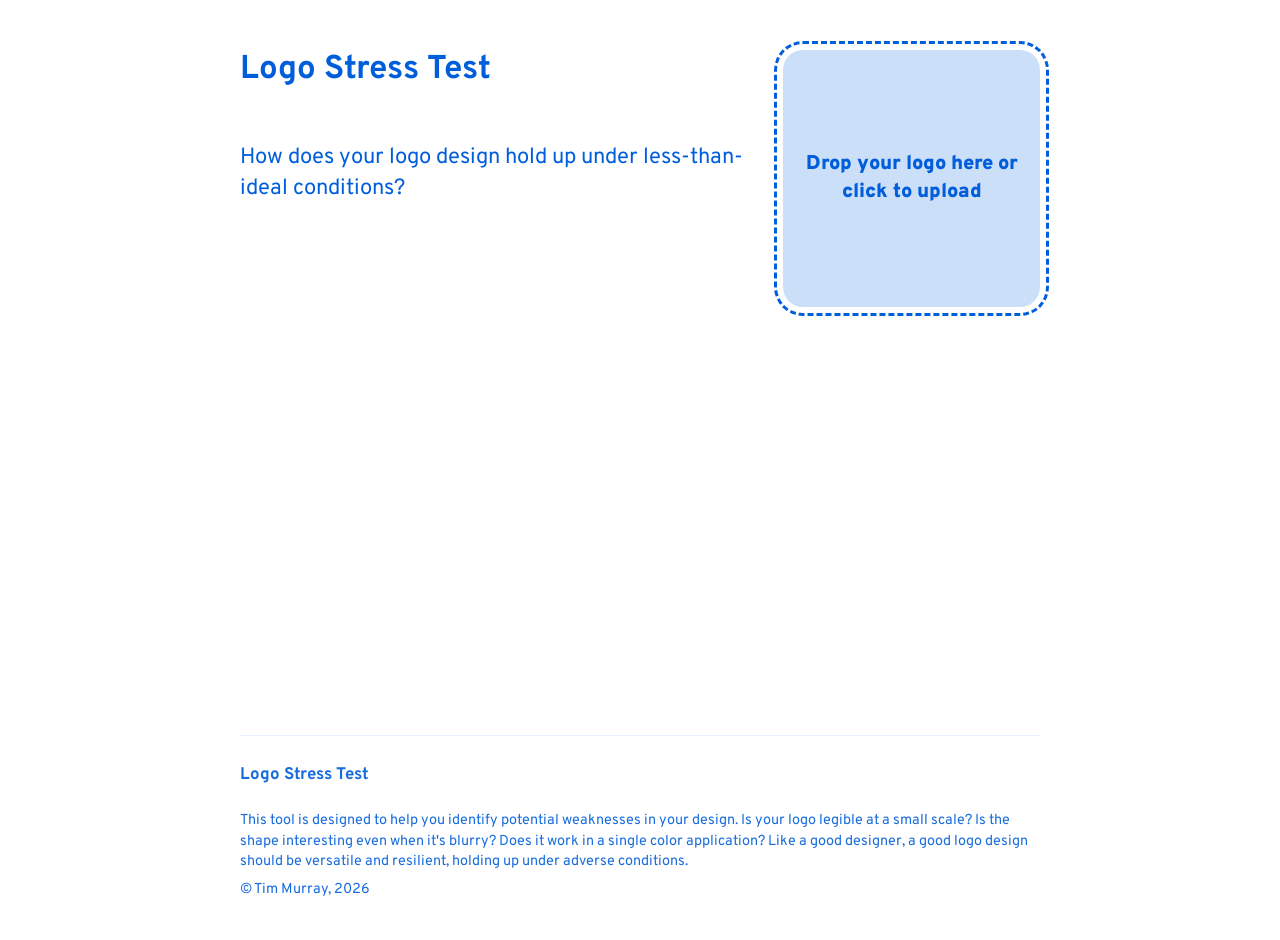
<file: index.html>
<!DOCTYPE html>
<html lang="en">
<head>
  <meta charset="UTF-8">
  <meta name="viewport" content="width=device-width, initial-scale=1.0">
  <meta http-equiv="X-UA-Compatible" content="ie=edge">
  <meta name="description" content="Test how your logo design performs under various conditions. Upload your logo and see how it performs in different scenarios, from small scale to blurred or reversed.">
  <title>Logo Stress Test</title>
  <link rel="preload" href="fonts/overpass.ttf" as="font" type="font/ttf" crossorigin>
  <link rel="preload" href="fonts/overpass-italic.ttf" as="font" type="font/ttf" crossorigin>
  <link rel="stylesheet" href="css/styles.css">
</head>
<body>

<div class="app">
  <div class="welcome-box">
    <div class="welcome">
      <h2>Logo Stress Test</h2>
      <p>How does your logo design hold up under less-than-ideal conditions?</p> 
      
    </div>
    <div class="drop-zone" id="dropZone">
      <span class="drop-text">Drop your logo here or click to upload</span>
      <img class="drop-preview" alt="Logo preview">
    </div>

    <input type="file" id="fileInput" accept="image/*,.svg">

      <div id="message"></div>  
    </div>
  <div class="grid" id="grid" style="display:none;">
<!--    <div class="img-box"><span>Original</span><img></div> -->
    <div class="img-box"><span>Black & White</span><img class="bw"></div>
    <div class="img-box"><span>Reversed</span><img class="invert"></div>
    <div class="img-box"><span>Single Color</span><img class="grad-map"></div>
    <div class="img-box"><span>BW high threshold</span><img class="single-color"></div>
    <div class="img-box"><span>Small scale</span><div class="img-wrapper"><img class="small-scale"></div></div>
    <div class="img-box"><span>Large scale / Partial</span><div class="img-wrapper"><img class="pixelate"></div></div>
    <div class="img-box"><span>Low Contrast</span><img class="contrast"></div>
    <div class="img-box"><span>Blurred</span><img class="blur"></div>
    <div class="img-box"><span>Degraded Surface</span><div class="overlay-container"><img><img class="overlay" src="images/scratched-surface.png"></div></div>
<!--    
    <div class="img-box"><span>Dark</span><img class="brightness"></div>
    <div class="img-box"><span>Sepia</span><img class="sepia"></div>
    <div class="img-box"><span>Hue Shift</span><img class="hue"></div>
  -->
  </div>
<!--based on https://yoksel.github.io/svg-gradient-map/#/ -->
  <svg width="0" height="0" style="position:absolute; visibility:hidden;">
    <defs>
      <filter id="grad-map" x="-10%" y="-10%" width="120%" height="120%" filterUnits="objectBoundingBox" primitiveUnits="userSpaceOnUse" color-interpolation-filters="sRGB">
        <feColorMatrix type="matrix" values=".33 .33 .33 0 0
              .33 .33 .33 0 0
              .33 .33 .33 0 0
              0 0 0 1 0" in="SourceGraphic" result="colormatrix"/>
        <feComponentTransfer in="colormatrix" result="componentTransfer">
            <feFuncR type="table" tableValues="0 1"/>
          <feFuncG type="table" tableValues="0.37 1"/>
          <feFuncB type="table" tableValues="0.86 1"/>
          <feFuncA type="table" tableValues="0 1"/>
        </feComponentTransfer>
        <feBlend mode="normal" in="componentTransfer" in2="SourceGraphic" result="blend"/>
      </filter>
    </defs>
  </svg>

  <div class="buttons">
    <button id="resetBtn" style="display:none;">Reset</button>
  </div>

  <footer class="site-footer">
    <h3>Logo Stress Test</h3>
    <p>This tool is designed to help you identify potential weaknesses in your design. Is your logo legible at a small scale? Is the shape interesting even when it's blurry? Does it work in a single color application? Like a good designer, a good logo design should be versatile and resilient, holding up under adverse conditions.</p>
    <p class="colophon">© Tim Murray, 2026</p>
  </footer>
</div>

  <script src="js/app.js"></script>
</body>
</html>
</file>
<file: css/styles.css>
:root {
  --primary-color: #005EDB;
}

@font-face {
  font-family: 'Overpass';
  src: url('../fonts/overpass.ttf') format('truetype');
  font-display: swap;
}

@font-face {
  font-family: 'Overpass Italic';
  src: url('../fonts/overpass-italic.ttf') format('truetype');
  font-style: italic;
  font-display: swap;
}

body {
  margin: 0;
  min-height: 100vh;
  font-family: 'Overpass', Helvetica, Arial, sans-serif;
  padding: 20px;
  display: flex;
  justify-content: center;
  font-size: clamp(18px, 22px, 24px);
  line-height: clamp(1.4, 1.25, 1);
  color: var(--primary-color);
}

h1 {
  font-size: clamp(3.5rem, 4rem, 1rem);
  margin-top: 24px;
  margin-bottom: 10px;
  color: var(--primary-color);
  line-height: 1.15;
}

input[type="file"] {
  display: none;
}

#message {
  color: #c96863;
  font-weight: bold;
}

.light {
  background: color-mix(in srgb, var(--primary-color) 80%, white);
}

.app {
  container-type: inline-size;
  width: 100%;
  max-width: 800px;
  min-height: 100vh;
  display: flex;
  flex-direction: column;
  gap: 20px;
}

.welcome-box {
  container-type: inline-size;
  display: grid;
  grid-template-columns: 2fr minmax(150px, 1fr);
  gap: 30px;
}

.welcome {
  container-type: inline-size;
  display: flex;
  flex-direction: column;
  row-gap: 1em;
}

.welcome h1 {
  margin-top: 20px;
  filter: blur(3px);
  letter-spacing: -7px;
  transition: .75s;
}

.welcome h1:hover {
  filter: none;
  transition: .75s;
  letter-spacing: -3px;
}

.welcome p {
  margin-block-start: 0;
}

.drop-zone {
  display: flex;
  align-items: center;
  justify-content: center;
  text-align: center;
  min-height: 100px;
  outline: 3px dashed var(--primary-color);
  border-radius: 20px;
  color: var(--primary-color);
  background: color-mix(in srgb, var(--primary-color) 20%, white);
  cursor: pointer;
  font-size: clamp(1rem, 1.25rem, 3rem);
  font-weight: 900;
  outline-offset: 6px;
  transition: .5s;
  margin-top: 30px;
  aspect-ratio: 1 / 1;
  position: relative;
  overflow: hidden;
}

.drop-zone.dragover,
.drop-zone:hover {
  border-color: var(--primary-color);
  background: #f0f0f0;
  color: var(--primary-color);
}

.drop-zone .drop-preview {
  display: none;
  max-width: 100%;
  max-height: 100%;
  object-fit: cover;
  width: 100%;
  height: 100%;
}

img.drop-preview:hover {
  opacity: 50%;
  transition: 0.5s;
}

img.drop-preview {
  opacity: 100%;
  transition: 0.5s;
}

.drop-zone .drop-text {
  z-index: 1;
  padding: 1em;
}

.drop-zone.has-preview .drop-text {
  display: none;
}

.drop-zone.has-preview .drop-preview {
  display: block;
}

.grid {
  display: flex;
  flex-wrap: wrap;
  gap: 5px;
  row-gap: clamp(1rem, 2rem, 3rem);
}

.img-box {
  flex: 1 1 calc(33.333% - 10px);
  display: flex;
  flex-direction: column;
  gap: 3px;
  overflow: hidden;
}

.img-box span {
  font-size: 14px;
  text-align: left;
  text-transform: uppercase;
  letter-spacing: 1px;
}

.img-box img {
  width: 100%;
  height: auto;
  object-fit: fill;
  border: none;
}

.img-wrapper {
  overflow: hidden;
  position: relative;
  height: 100%;
}

.overlay-container {
  position: relative;
  width: 100%;
  flex: 1;
  overflow: hidden;
}

.overlay-container img:first-child {
  width: 100%;
  height: 100%;
  object-fit: fill;
  display: block;
}

.overlay-container img.overlay {
  position: absolute;
  top: 0;
  left: 0;
  width: 100%;
  height: 100%;
  object-fit: fill;
  pointer-events: none;
  mix-blend-mode: multiply;
}

.buttons {
  display: flex;
  gap: 10px;
  flex-wrap: wrap;
  margin-top: 20px;
}

button {
  flex: 1;
  padding: 10px;
  cursor: pointer;
  font-size: clamp(1rem, 1.5rem, 3rem);
  color: var(--primary-color);
  border: 3px solid var(--primary-color);
  border-radius: 12px;
  background-color: white;
  text-transform: uppercase;
  letter-spacing: 2px;
  font-weight: 600;
}

.bw { filter: grayscale(100%) contrast(10); }
.blur { filter: blur(8px); }
.invert { filter: blur(1px) grayscale(100%) contrast(10) invert(100%); }
.contrast { filter: contrast(10%); background-color: #000000; }
.brightness { filter: brightness(30%); }
.sepia { filter: sepia(100%); }
.hue { filter: brightness(0.1) contrast(.30); }
.grad-map { filter: grayscale(100%) contrast(10) url(#grad-map); }
.single-color { filter: saturate(0%) brightness(55%) contrast(1000%); }
.small-scale {
  transform: scale(0.25);
  transform-origin: center;
}
.pixelate {
  image-rendering: pixelated;
  transform: scale(2.5);
  transform-origin: center;
  position: absolute;
  bottom: calc(100% * .5);
  left: calc(100% * .5);
  width: 100%;
  height: 100%;
}

.site-footer {
  display: flex;
  flex-direction: column;
  gap: 0.5rem;
  margin-top: auto;
  color: var(--primary-color);
  font-size: 0.9rem;
  opacity: 0.9;
  padding: 10px 0 20px;
  border-top: 1px solid color-mix(in srgb, var(--primary-color) 10%, white);
}

.site-footer p {
  margin: 0;
}

@media (max-width: 720px) {
  body {
    padding: 16px;
  }

  .welcome-box {
    grid-template-columns: 1fr;
  }

  .drop-zone {
    margin-top: 0;
    width: 100%;
    min-height: 220px;
  }

  .visual-upload {
    padding: 20px;
  }

  .grid {
    gap: 10px;
  }

  .img-box {
    flex: 1 1 calc(50% - 10px);
    min-width: calc(50% - 10px);
  }

  .buttons {
    flex-direction: column;
    width: 100%;
  }

  button {
    width: 100%;
  }
}
</file>
